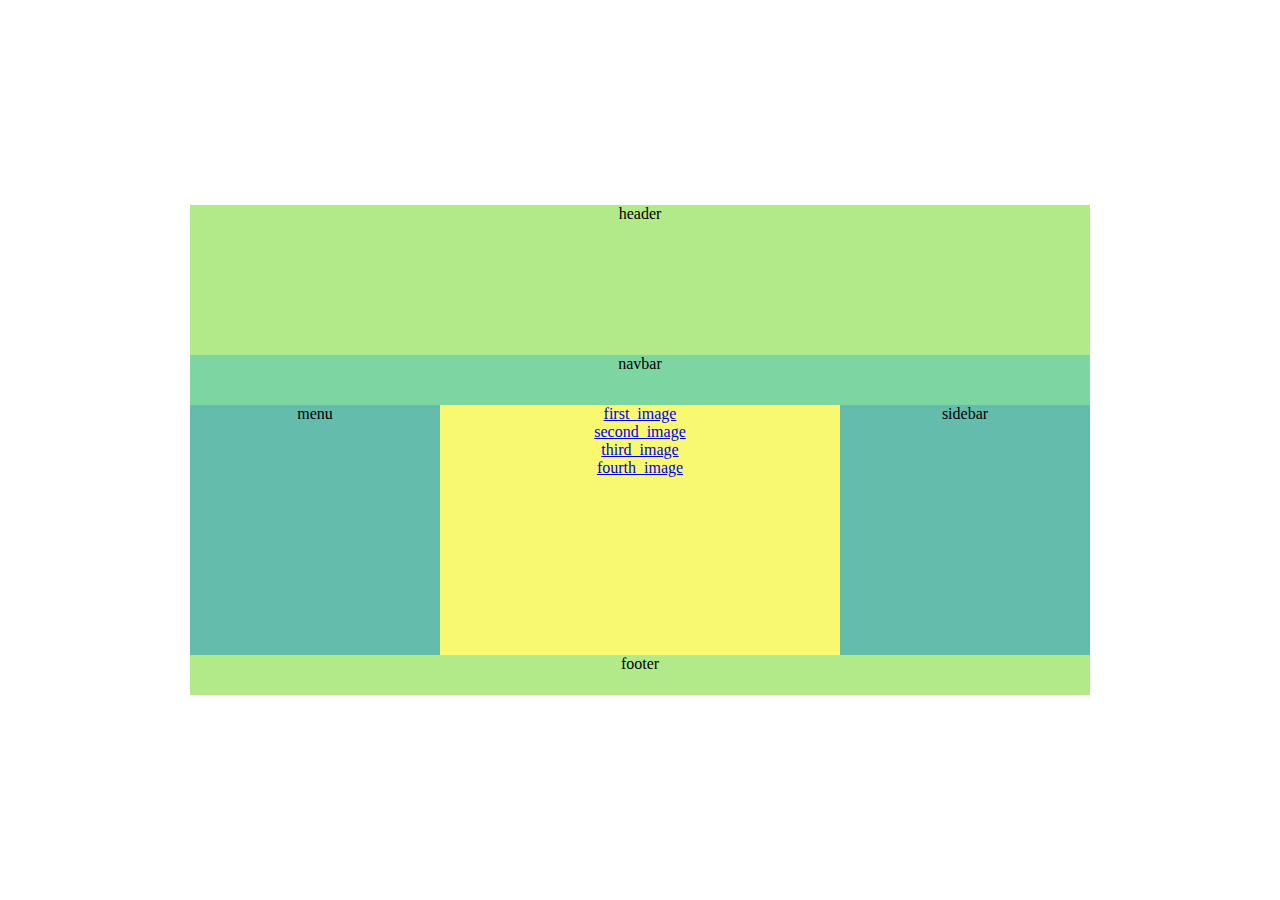
<file: index.html>
<html>

<head>
	<title>div布局</title>
	<!--css外部样式-->
	<link rel="stylesheet" href="style.css">
</head>

<body>
	<div id="container"><!--主容器-->
		<div id="header"><!--头部-->
			<p>header</p>
		</div>
		<div id="navbar"><!--导航条-->
			<p>navbar</p>
		</div>
		<div id="all">
			<div id="menu"><!--左边部分-->
				<p>menu</p>
			</div>
			<div id="sidebar"><!--右边部分-->
				<p>sidebar</p>
			</div>
			<div id="main"><!--主要内容-->
				<a href="first.html"><p>first_image</p></a><br>
				<a href="second.html"><p>second_image</p></a><br>
				<a href="third.html"><p>third_image</p></a><br>
				<a href="fourth.html"><p>fourth_image</p></a>
			</div>
		</div>
		<div id="footer"><!--尾部-->
			<p>footer</p>
		</div>
	</div>
</body>

</html>
</file>
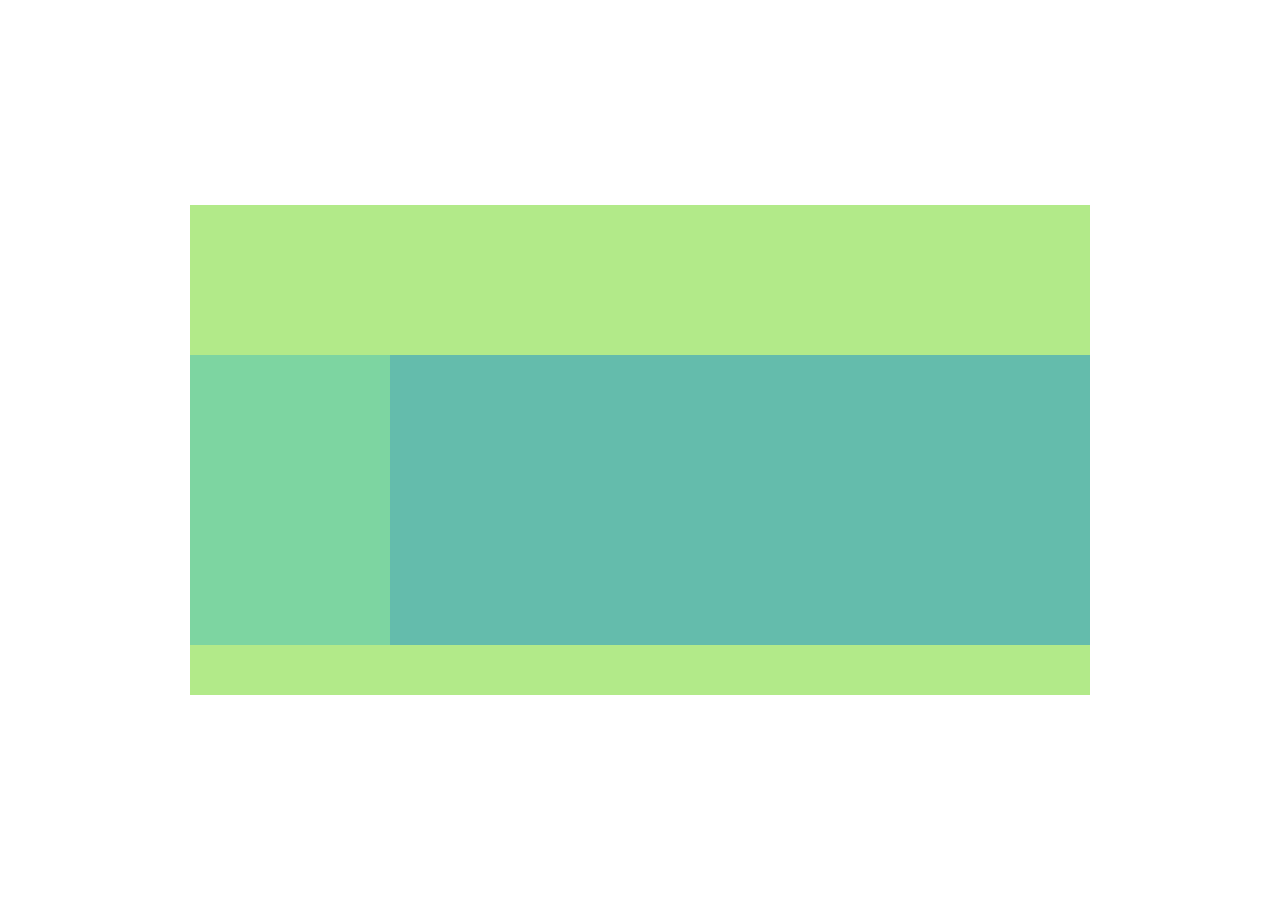
<file: fourth.html>
<html>
	<head>
		<title>fourth</title>	
		<link rel="stylesheet" href="style.css">
	</head>
	<body>
		<div id="first">
			<div id="fourth">
				<div id="header">
				</div>
				<div id="second">
				</div>
			</div>
		</div>
	</body>
</html>
</file>
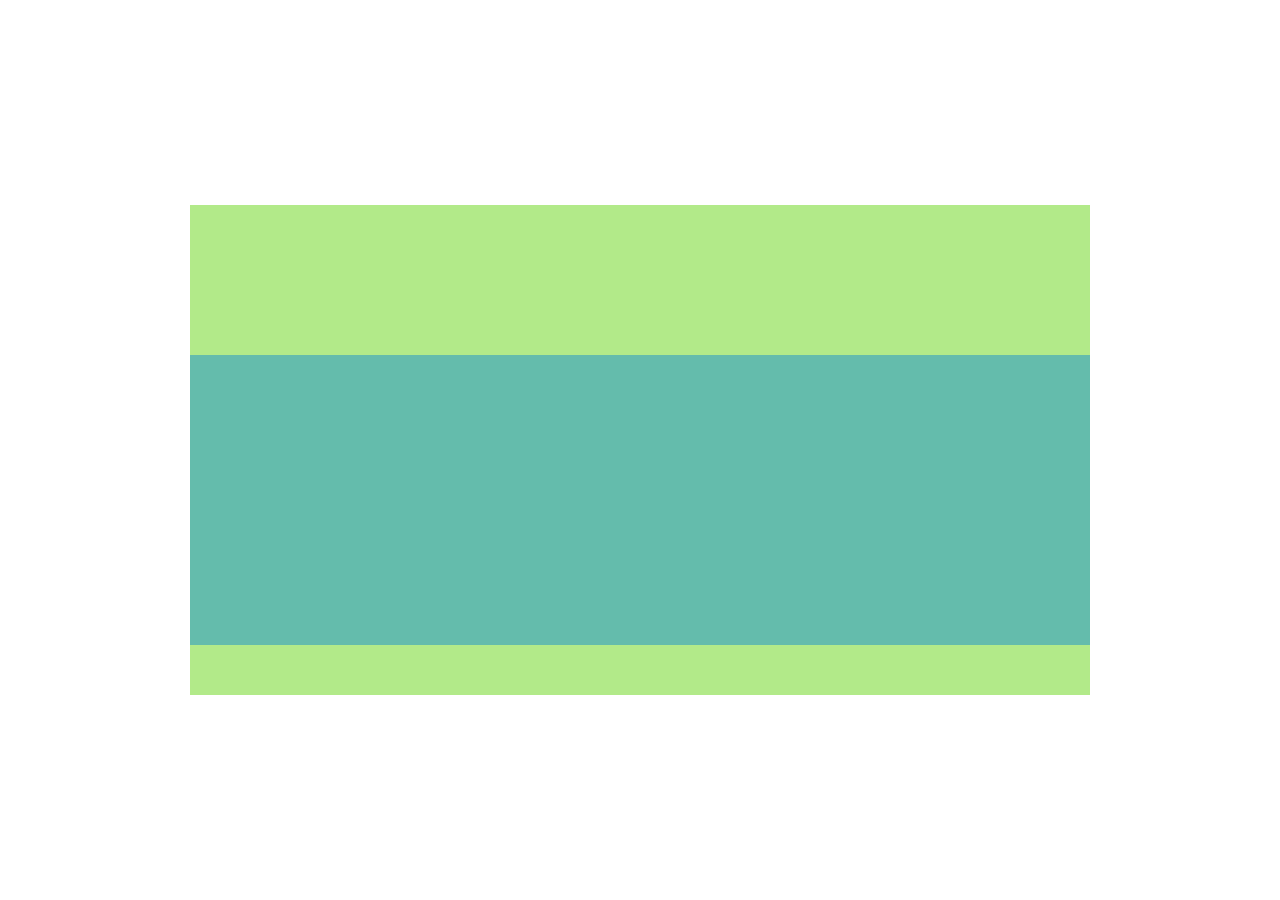
<file: second.html>
<html>
	<head>
		<title>second</title>	
		<link rel="stylesheet" href="style.css">
	</head>
	<body>
		<div id="first">
			<div id="header">
			</div>
			<div id="second">
			</div>	
		</div>
	</body>
</html>
</file>
<file: style.css>
#container {
			width: 900px;
			height: 490px;
			position: absolute;/*位置*/
            margin: auto;
            top: 0;
            bottom: 0;
            right: 0;
            left: 0;
			text-align: center;
		}

		#header {
			width: 900px;
			height: 150px;
			background: #B2EA89;
		}

		#navbar {
			width: 900px;
			height: 50px;
			background: #7DD5A1;
		}

		#menu {
			width: 250px;
			height: 250px;
			float: left;
			background: #64BCAC;
		}

		#sidebar {
			width: 250px;
			height: 250px;
			float: right;
			background: #64BCAC;
		}

		#main {
			width: 400px;
			height: 250px;
			float: left;
			background: #F9F871;
		}

		#footer {
			width: 900px;
			height: 40px;
			background: #B2EA89;
		}
		#all{
			width: 900px;
			height: 250px;
		}
		p{
			display: inline;
		}
		#first{
			width: 900px;
			height: 490px;
			position: absolute;/*位置*/
            margin: auto;
            top: 0;
            bottom: 0;
            right: 0;
            left: 0;
			text-align: center;
			background: #64BCAC;
		}
		#second{
			width: 900px;
			height: 50px;
			background: #B2EA89;
			margin-top: 290px;
		}
		#third{
			width: 200px;
			height: 490px;
			background: #B2EA89;
		}
		#fourth{
			width: 200px;
			height: 490px;
			background: #7DD5A1;
		
		}
</file>
